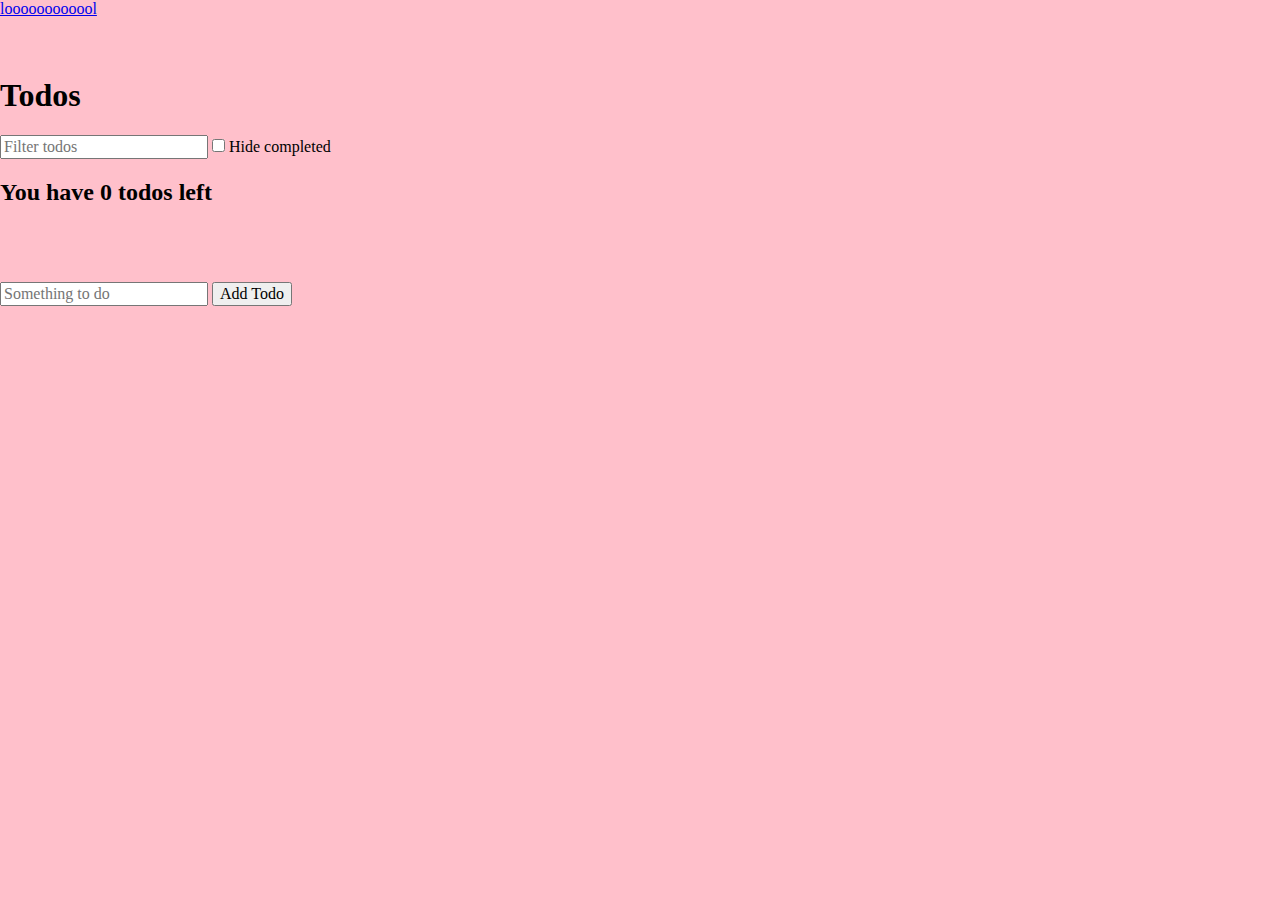
<file: todo.html>
<!DOCTYPE html>
<html lang="en">
<head>
    <meta charset="UTF-8">
    <meta name="viewport" content="width=device-width, initial-scale=1.0">
    <meta http-equiv="X-UA-Compatible" content="ie=edge">
    <title>Document</title>
    <link rel="icon" href="i/best.png">
    <link rel="stylesheet" href="css/libs.min.css">
    <link rel="stylesheet" href="main.min.css">
</head>
<body>
    <a href="index.html">loooooooooool</a>
    <br>
    <br> 
    <br>
    <h1>Todos</h1>
    <input id="search-text" type="text" placeholder="Filter todos">
    <label>
        <input type="checkbox" id="hide-completed"> Hide completed
    </label>
    <div id="todos"></div>
    <br>
    <br>
    <br>
    <form id="new-todo">
        <input type="text" placeholder="Something to do" name="text">
        <button>Add Todo</button>
    </form>
    
    





    <script src="http://wzrd.in/standalone/uuid%2Fv4@latest"></script>
    <script src="js/todofunctions.js"></script>
    <script src="js/todo.js"></script>
</body>
</html>
</file>
<file: css/libs.min.css>
/*! normalize.css v8.0.1 | MIT License | github.com/necolas/normalize.css */html{line-height:1.15;-webkit-text-size-adjust:100%}body{margin:0}main{display:block}h1{font-size:2em;margin:0.67em 0}hr{box-sizing:content-box;height:0;overflow:visible}pre{font-family:monospace, monospace;font-size:1em}a{background-color:transparent}abbr[title]{border-bottom:none;text-decoration:underline;-webkit-text-decoration:underline dotted;text-decoration:underline dotted}b,strong{font-weight:bolder}code,kbd,samp{font-family:monospace, monospace;font-size:1em}small{font-size:80%}sub,sup{font-size:75%;line-height:0;position:relative;vertical-align:baseline}sub{bottom:-0.25em}sup{top:-0.5em}img{border-style:none}button,input,optgroup,select,textarea{font-family:inherit;font-size:100%;line-height:1.15;margin:0}button,input{overflow:visible}button,select{text-transform:none}button,[type="button"],[type="reset"],[type="submit"]{-webkit-appearance:button}button::-moz-focus-inner,[type="button"]::-moz-focus-inner,[type="reset"]::-moz-focus-inner,[type="submit"]::-moz-focus-inner{border-style:none;padding:0}button:-moz-focusring,[type="button"]:-moz-focusring,[type="reset"]:-moz-focusring,[type="submit"]:-moz-focusring{outline:1px dotted ButtonText}fieldset{padding:0.35em 0.75em 0.625em}legend{box-sizing:border-box;color:inherit;display:table;max-width:100%;padding:0;white-space:normal}progress{vertical-align:baseline}textarea{overflow:auto}[type="checkbox"],[type="radio"]{box-sizing:border-box;padding:0}[type="number"]::-webkit-inner-spin-button,[type="number"]::-webkit-outer-spin-button{height:auto}[type="search"]{-webkit-appearance:textfield;outline-offset:-2px}[type="search"]::-webkit-search-decoration{-webkit-appearance:none}::-webkit-file-upload-button{-webkit-appearance:button;font:inherit}details{display:block}summary{display:list-item}template{display:none}[hidden]{display:none}.slick-slider{position:relative;display:block;box-sizing:border-box;-webkit-user-select:none;-moz-user-select:none;-ms-user-select:none;user-select:none;-webkit-touch-callout:none;-khtml-user-select:none;touch-action:pan-y;-webkit-tap-highlight-color:transparent}.slick-list{position:relative;display:block;overflow:hidden;margin:0;padding:0}.slick-list:focus{outline:none}.slick-list.dragging{cursor:pointer;cursor:hand}.slick-slider .slick-track,.slick-slider .slick-list{transform:translate3d(0, 0, 0)}.slick-track{position:relative;top:0;left:0;display:block;margin-left:auto;margin-right:auto}.slick-track:before,.slick-track:after{display:table;content:''}.slick-track:after{clear:both}.slick-loading .slick-track{visibility:hidden}.slick-slide{display:none;float:left;height:100%;min-height:1px}[dir='rtl'] .slick-slide{float:right}.slick-slide img{display:block}.slick-slide.slick-loading img{display:none}.slick-slide.dragging img{pointer-events:none}.slick-initialized .slick-slide{display:block}.slick-loading .slick-slide{visibility:hidden}.slick-vertical .slick-slide{display:block;height:auto;border:1px solid transparent}.slick-arrow.slick-hidden{display:none}/*!
 * animate.css -https://daneden.github.io/animate.css/
 * Version - 3.7.2
 * Licensed under the MIT license - http://opensource.org/licenses/MIT
 *
 * Copyright (c) 2019 Daniel Eden
 */@-webkit-keyframes bounce{from,20%,53%,80%,to{-webkit-animation-timing-function:cubic-bezier(0.215, 0.61, 0.355, 1);animation-timing-function:cubic-bezier(0.215, 0.61, 0.355, 1);transform:translate3d(0, 0, 0)}40%,43%{-webkit-animation-timing-function:cubic-bezier(0.755, 0.05, 0.855, 0.06);animation-timing-function:cubic-bezier(0.755, 0.05, 0.855, 0.06);transform:translate3d(0, -30px, 0)}70%{-webkit-animation-timing-function:cubic-bezier(0.755, 0.05, 0.855, 0.06);animation-timing-function:cubic-bezier(0.755, 0.05, 0.855, 0.06);transform:translate3d(0, -15px, 0)}90%{transform:translate3d(0, -4px, 0)}}@keyframes bounce{from,20%,53%,80%,to{-webkit-animation-timing-function:cubic-bezier(0.215, 0.61, 0.355, 1);animation-timing-function:cubic-bezier(0.215, 0.61, 0.355, 1);transform:translate3d(0, 0, 0)}40%,43%{-webkit-animation-timing-function:cubic-bezier(0.755, 0.05, 0.855, 0.06);animation-timing-function:cubic-bezier(0.755, 0.05, 0.855, 0.06);transform:translate3d(0, -30px, 0)}70%{-webkit-animation-timing-function:cubic-bezier(0.755, 0.05, 0.855, 0.06);animation-timing-function:cubic-bezier(0.755, 0.05, 0.855, 0.06);transform:translate3d(0, -15px, 0)}90%{transform:translate3d(0, -4px, 0)}}.bounce{-webkit-animation-name:bounce;animation-name:bounce;transform-origin:center bottom}@-webkit-keyframes flash{from,50%,to{opacity:1}25%,75%{opacity:0}}@keyframes flash{from,50%,to{opacity:1}25%,75%{opacity:0}}.flash{-webkit-animation-name:flash;animation-name:flash}@-webkit-keyframes pulse{from{transform:scale3d(1, 1, 1)}50%{transform:scale3d(1.05, 1.05, 1.05)}to{transform:scale3d(1, 1, 1)}}@keyframes pulse{from{transform:scale3d(1, 1, 1)}50%{transform:scale3d(1.05, 1.05, 1.05)}to{transform:scale3d(1, 1, 1)}}.pulse{-webkit-animation-name:pulse;animation-name:pulse}@-webkit-keyframes rubberBand{from{transform:scale3d(1, 1, 1)}30%{transform:scale3d(1.25, 0.75, 1)}40%{transform:scale3d(0.75, 1.25, 1)}50%{transform:scale3d(1.15, 0.85, 1)}65%{transform:scale3d(0.95, 1.05, 1)}75%{transform:scale3d(1.05, 0.95, 1)}to{transform:scale3d(1, 1, 1)}}@keyframes rubberBand{from{transform:scale3d(1, 1, 1)}30%{transform:scale3d(1.25, 0.75, 1)}40%{transform:scale3d(0.75, 1.25, 1)}50%{transform:scale3d(1.15, 0.85, 1)}65%{transform:scale3d(0.95, 1.05, 1)}75%{transform:scale3d(1.05, 0.95, 1)}to{transform:scale3d(1, 1, 1)}}.rubberBand{-webkit-animation-name:rubberBand;animation-name:rubberBand}@-webkit-keyframes shake{from,to{transform:translate3d(0, 0, 0)}10%,30%,50%,70%,90%{transform:translate3d(-10px, 0, 0)}20%,40%,60%,80%{transform:translate3d(10px, 0, 0)}}@keyframes shake{from,to{transform:translate3d(0, 0, 0)}10%,30%,50%,70%,90%{transform:translate3d(-10px, 0, 0)}20%,40%,60%,80%{transform:translate3d(10px, 0, 0)}}.shake{-webkit-animation-name:shake;animation-name:shake}@-webkit-keyframes headShake{0%{transform:translateX(0)}6.5%{transform:translateX(-6px) rotateY(-9deg)}18.5%{transform:translateX(5px) rotateY(7deg)}31.5%{transform:translateX(-3px) rotateY(-5deg)}43.5%{transform:translateX(2px) rotateY(3deg)}50%{transform:translateX(0)}}@keyframes headShake{0%{transform:translateX(0)}6.5%{transform:translateX(-6px) rotateY(-9deg)}18.5%{transform:translateX(5px) rotateY(7deg)}31.5%{transform:translateX(-3px) rotateY(-5deg)}43.5%{transform:translateX(2px) rotateY(3deg)}50%{transform:translateX(0)}}.headShake{-webkit-animation-timing-function:ease-in-out;animation-timing-function:ease-in-out;-webkit-animation-name:headShake;animation-name:headShake}@-webkit-keyframes swing{20%{transform:rotate3d(0, 0, 1, 15deg)}40%{transform:rotate3d(0, 0, 1, -10deg)}60%{transform:rotate3d(0, 0, 1, 5deg)}80%{transform:rotate3d(0, 0, 1, -5deg)}to{transform:rotate3d(0, 0, 1, 0deg)}}@keyframes swing{20%{transform:rotate3d(0, 0, 1, 15deg)}40%{transform:rotate3d(0, 0, 1, -10deg)}60%{transform:rotate3d(0, 0, 1, 5deg)}80%{transform:rotate3d(0, 0, 1, -5deg)}to{transform:rotate3d(0, 0, 1, 0deg)}}.swing{transform-origin:top center;-webkit-animation-name:swing;animation-name:swing}@-webkit-keyframes tada{from{transform:scale3d(1, 1, 1)}10%,20%{transform:scale3d(0.9, 0.9, 0.9) rotate3d(0, 0, 1, -3deg)}30%,50%,70%,90%{transform:scale3d(1.1, 1.1, 1.1) rotate3d(0, 0, 1, 3deg)}40%,60%,80%{transform:scale3d(1.1, 1.1, 1.1) rotate3d(0, 0, 1, -3deg)}to{transform:scale3d(1, 1, 1)}}@keyframes tada{from{transform:scale3d(1, 1, 1)}10%,20%{transform:scale3d(0.9, 0.9, 0.9) rotate3d(0, 0, 1, -3deg)}30%,50%,70%,90%{transform:scale3d(1.1, 1.1, 1.1) rotate3d(0, 0, 1, 3deg)}40%,60%,80%{transform:scale3d(1.1, 1.1, 1.1) rotate3d(0, 0, 1, -3deg)}to{transform:scale3d(1, 1, 1)}}.tada{-webkit-animation-name:tada;animation-name:tada}@-webkit-keyframes wobble{from{transform:translate3d(0, 0, 0)}15%{transform:translate3d(-25%, 0, 0) rotate3d(0, 0, 1, -5deg)}30%{transform:translate3d(20%, 0, 0) rotate3d(0, 0, 1, 3deg)}45%{transform:translate3d(-15%, 0, 0) rotate3d(0, 0, 1, -3deg)}60%{transform:translate3d(10%, 0, 0) rotate3d(0, 0, 1, 2deg)}75%{transform:translate3d(-5%, 0, 0) rotate3d(0, 0, 1, -1deg)}to{transform:translate3d(0, 0, 0)}}@keyframes wobble{from{transform:translate3d(0, 0, 0)}15%{transform:translate3d(-25%, 0, 0) rotate3d(0, 0, 1, -5deg)}30%{transform:translate3d(20%, 0, 0) rotate3d(0, 0, 1, 3deg)}45%{transform:translate3d(-15%, 0, 0) rotate3d(0, 0, 1, -3deg)}60%{transform:translate3d(10%, 0, 0) rotate3d(0, 0, 1, 2deg)}75%{transform:translate3d(-5%, 0, 0) rotate3d(0, 0, 1, -1deg)}to{transform:translate3d(0, 0, 0)}}.wobble{-webkit-animation-name:wobble;animation-name:wobble}@-webkit-keyframes jello{from,11.1%,to{transform:translate3d(0, 0, 0)}22.2%{transform:skewX(-12.5deg) skewY(-12.5deg)}33.3%{transform:skewX(6.25deg) skewY(6.25deg)}44.4%{transform:skewX(-3.125deg) skewY(-3.125deg)}55.5%{transform:skewX(1.5625deg) skewY(1.5625deg)}66.6%{transform:skewX(-0.78125deg) skewY(-0.78125deg)}77.7%{transform:skewX(0.39063deg) skewY(0.39063deg)}88.8%{transform:skewX(-0.19531deg) skewY(-0.19531deg)}}@keyframes jello{from,11.1%,to{transform:translate3d(0, 0, 0)}22.2%{transform:skewX(-12.5deg) skewY(-12.5deg)}33.3%{transform:skewX(6.25deg) skewY(6.25deg)}44.4%{transform:skewX(-3.125deg) skewY(-3.125deg)}55.5%{transform:skewX(1.5625deg) skewY(1.5625deg)}66.6%{transform:skewX(-0.78125deg) skewY(-0.78125deg)}77.7%{transform:skewX(0.39063deg) skewY(0.39063deg)}88.8%{transform:skewX(-0.19531deg) skewY(-0.19531deg)}}.jello{-webkit-animation-name:jello;animation-name:jello;transform-origin:center}@-webkit-keyframes heartBeat{0%{transform:scale(1)}14%{transform:scale(1.3)}28%{transform:scale(1)}42%{transform:scale(1.3)}70%{transform:scale(1)}}@keyframes heartBeat{0%{transform:scale(1)}14%{transform:scale(1.3)}28%{transform:scale(1)}42%{transform:scale(1.3)}70%{transform:scale(1)}}.heartBeat{-webkit-animation-name:heartBeat;animation-name:heartBeat;-webkit-animation-duration:1.3s;animation-duration:1.3s;-webkit-animation-timing-function:ease-in-out;animation-timing-function:ease-in-out}@-webkit-keyframes bounceIn{from,20%,40%,60%,80%,to{-webkit-animation-timing-function:cubic-bezier(0.215, 0.61, 0.355, 1);animation-timing-function:cubic-bezier(0.215, 0.61, 0.355, 1)}0%{opacity:0;transform:scale3d(0.3, 0.3, 0.3)}20%{transform:scale3d(1.1, 1.1, 1.1)}40%{transform:scale3d(0.9, 0.9, 0.9)}60%{opacity:1;transform:scale3d(1.03, 1.03, 1.03)}80%{transform:scale3d(0.97, 0.97, 0.97)}to{opacity:1;transform:scale3d(1, 1, 1)}}@keyframes bounceIn{from,20%,40%,60%,80%,to{-webkit-animation-timing-function:cubic-bezier(0.215, 0.61, 0.355, 1);animation-timing-function:cubic-bezier(0.215, 0.61, 0.355, 1)}0%{opacity:0;transform:scale3d(0.3, 0.3, 0.3)}20%{transform:scale3d(1.1, 1.1, 1.1)}40%{transform:scale3d(0.9, 0.9, 0.9)}60%{opacity:1;transform:scale3d(1.03, 1.03, 1.03)}80%{transform:scale3d(0.97, 0.97, 0.97)}to{opacity:1;transform:scale3d(1, 1, 1)}}.bounceIn{-webkit-animation-duration:0.75s;animation-duration:0.75s;-webkit-animation-name:bounceIn;animation-name:bounceIn}@-webkit-keyframes bounceInDown{from,60%,75%,90%,to{-webkit-animation-timing-function:cubic-bezier(0.215, 0.61, 0.355, 1);animation-timing-function:cubic-bezier(0.215, 0.61, 0.355, 1)}0%{opacity:0;transform:translate3d(0, -3000px, 0)}60%{opacity:1;transform:translate3d(0, 25px, 0)}75%{transform:translate3d(0, -10px, 0)}90%{transform:translate3d(0, 5px, 0)}to{transform:translate3d(0, 0, 0)}}@keyframes bounceInDown{from,60%,75%,90%,to{-webkit-animation-timing-function:cubic-bezier(0.215, 0.61, 0.355, 1);animation-timing-function:cubic-bezier(0.215, 0.61, 0.355, 1)}0%{opacity:0;transform:translate3d(0, -3000px, 0)}60%{opacity:1;transform:translate3d(0, 25px, 0)}75%{transform:translate3d(0, -10px, 0)}90%{transform:translate3d(0, 5px, 0)}to{transform:translate3d(0, 0, 0)}}.bounceInDown{-webkit-animation-name:bounceInDown;animation-name:bounceInDown}@-webkit-keyframes bounceInLeft{from,60%,75%,90%,to{-webkit-animation-timing-function:cubic-bezier(0.215, 0.61, 0.355, 1);animation-timing-function:cubic-bezier(0.215, 0.61, 0.355, 1)}0%{opacity:0;transform:translate3d(-3000px, 0, 0)}60%{opacity:1;transform:translate3d(25px, 0, 0)}75%{transform:translate3d(-10px, 0, 0)}90%{transform:translate3d(5px, 0, 0)}to{transform:translate3d(0, 0, 0)}}@keyframes bounceInLeft{from,60%,75%,90%,to{-webkit-animation-timing-function:cubic-bezier(0.215, 0.61, 0.355, 1);animation-timing-function:cubic-bezier(0.215, 0.61, 0.355, 1)}0%{opacity:0;transform:translate3d(-3000px, 0, 0)}60%{opacity:1;transform:translate3d(25px, 0, 0)}75%{transform:translate3d(-10px, 0, 0)}90%{transform:translate3d(5px, 0, 0)}to{transform:translate3d(0, 0, 0)}}.bounceInLeft{-webkit-animation-name:bounceInLeft;animation-name:bounceInLeft}@-webkit-keyframes bounceInRight{from,60%,75%,90%,to{-webkit-animation-timing-function:cubic-bezier(0.215, 0.61, 0.355, 1);animation-timing-function:cubic-bezier(0.215, 0.61, 0.355, 1)}from{opacity:0;transform:translate3d(3000px, 0, 0)}60%{opacity:1;transform:translate3d(-25px, 0, 0)}75%{transform:translate3d(10px, 0, 0)}90%{transform:translate3d(-5px, 0, 0)}to{transform:translate3d(0, 0, 0)}}@keyframes bounceInRight{from,60%,75%,90%,to{-webkit-animation-timing-function:cubic-bezier(0.215, 0.61, 0.355, 1);animation-timing-function:cubic-bezier(0.215, 0.61, 0.355, 1)}from{opacity:0;transform:translate3d(3000px, 0, 0)}60%{opacity:1;transform:translate3d(-25px, 0, 0)}75%{transform:translate3d(10px, 0, 0)}90%{transform:translate3d(-5px, 0, 0)}to{transform:translate3d(0, 0, 0)}}.bounceInRight{-webkit-animation-name:bounceInRight;animation-name:bounceInRight}@-webkit-keyframes bounceInUp{from,60%,75%,90%,to{-webkit-animation-timing-function:cubic-bezier(0.215, 0.61, 0.355, 1);animation-timing-function:cubic-bezier(0.215, 0.61, 0.355, 1)}from{opacity:0;transform:translate3d(0, 3000px, 0)}60%{opacity:1;transform:translate3d(0, -20px, 0)}75%{transform:translate3d(0, 10px, 0)}90%{transform:translate3d(0, -5px, 0)}to{transform:translate3d(0, 0, 0)}}@keyframes bounceInUp{from,60%,75%,90%,to{-webkit-animation-timing-function:cubic-bezier(0.215, 0.61, 0.355, 1);animation-timing-function:cubic-bezier(0.215, 0.61, 0.355, 1)}from{opacity:0;transform:translate3d(0, 3000px, 0)}60%{opacity:1;transform:translate3d(0, -20px, 0)}75%{transform:translate3d(0, 10px, 0)}90%{transform:translate3d(0, -5px, 0)}to{transform:translate3d(0, 0, 0)}}.bounceInUp{-webkit-animation-name:bounceInUp;animation-name:bounceInUp}@-webkit-keyframes bounceOut{20%{transform:scale3d(0.9, 0.9, 0.9)}50%,55%{opacity:1;transform:scale3d(1.1, 1.1, 1.1)}to{opacity:0;transform:scale3d(0.3, 0.3, 0.3)}}@keyframes bounceOut{20%{transform:scale3d(0.9, 0.9, 0.9)}50%,55%{opacity:1;transform:scale3d(1.1, 1.1, 1.1)}to{opacity:0;transform:scale3d(0.3, 0.3, 0.3)}}.bounceOut{-webkit-animation-duration:0.75s;animation-duration:0.75s;-webkit-animation-name:bounceOut;animation-name:bounceOut}@-webkit-keyframes bounceOutDown{20%{transform:translate3d(0, 10px, 0)}40%,45%{opacity:1;transform:translate3d(0, -20px, 0)}to{opacity:0;transform:translate3d(0, 2000px, 0)}}@keyframes bounceOutDown{20%{transform:translate3d(0, 10px, 0)}40%,45%{opacity:1;transform:translate3d(0, -20px, 0)}to{opacity:0;transform:translate3d(0, 2000px, 0)}}.bounceOutDown{-webkit-animation-name:bounceOutDown;animation-name:bounceOutDown}@-webkit-keyframes bounceOutLeft{20%{opacity:1;transform:translate3d(20px, 0, 0)}to{opacity:0;transform:translate3d(-2000px, 0, 0)}}@keyframes bounceOutLeft{20%{opacity:1;transform:translate3d(20px, 0, 0)}to{opacity:0;transform:translate3d(-2000px, 0, 0)}}.bounceOutLeft{-webkit-animation-name:bounceOutLeft;animation-name:bounceOutLeft}@-webkit-keyframes bounceOutRight{20%{opacity:1;transform:translate3d(-20px, 0, 0)}to{opacity:0;transform:translate3d(2000px, 0, 0)}}@keyframes bounceOutRight{20%{opacity:1;transform:translate3d(-20px, 0, 0)}to{opacity:0;transform:translate3d(2000px, 0, 0)}}.bounceOutRight{-webkit-animation-name:bounceOutRight;animation-name:bounceOutRight}@-webkit-keyframes bounceOutUp{20%{transform:translate3d(0, -10px, 0)}40%,45%{opacity:1;transform:translate3d(0, 20px, 0)}to{opacity:0;transform:translate3d(0, -2000px, 0)}}@keyframes bounceOutUp{20%{transform:translate3d(0, -10px, 0)}40%,45%{opacity:1;transform:translate3d(0, 20px, 0)}to{opacity:0;transform:translate3d(0, -2000px, 0)}}.bounceOutUp{-webkit-animation-name:bounceOutUp;animation-name:bounceOutUp}@-webkit-keyframes fadeIn{from{opacity:0}to{opacity:1}}@keyframes fadeIn{from{opacity:0}to{opacity:1}}.fadeIn{-webkit-animation-name:fadeIn;animation-name:fadeIn}@-webkit-keyframes fadeInDown{from{opacity:0;transform:translate3d(0, -100%, 0)}to{opacity:1;transform:translate3d(0, 0, 0)}}@keyframes fadeInDown{from{opacity:0;transform:translate3d(0, -100%, 0)}to{opacity:1;transform:translate3d(0, 0, 0)}}.fadeInDown{-webkit-animation-name:fadeInDown;animation-name:fadeInDown}@-webkit-keyframes fadeInDownBig{from{opacity:0;transform:translate3d(0, -2000px, 0)}to{opacity:1;transform:translate3d(0, 0, 0)}}@keyframes fadeInDownBig{from{opacity:0;transform:translate3d(0, -2000px, 0)}to{opacity:1;transform:translate3d(0, 0, 0)}}.fadeInDownBig{-webkit-animation-name:fadeInDownBig;animation-name:fadeInDownBig}@-webkit-keyframes fadeInLeft{from{opacity:0;transform:translate3d(-100%, 0, 0)}to{opacity:1;transform:translate3d(0, 0, 0)}}@keyframes fadeInLeft{from{opacity:0;transform:translate3d(-100%, 0, 0)}to{opacity:1;transform:translate3d(0, 0, 0)}}.fadeInLeft{-webkit-animation-name:fadeInLeft;animation-name:fadeInLeft}@-webkit-keyframes fadeInLeftBig{from{opacity:0;transform:translate3d(-2000px, 0, 0)}to{opacity:1;transform:translate3d(0, 0, 0)}}@keyframes fadeInLeftBig{from{opacity:0;transform:translate3d(-2000px, 0, 0)}to{opacity:1;transform:translate3d(0, 0, 0)}}.fadeInLeftBig{-webkit-animation-name:fadeInLeftBig;animation-name:fadeInLeftBig}@-webkit-keyframes fadeInRight{from{opacity:0;transform:translate3d(100%, 0, 0)}to{opacity:1;transform:translate3d(0, 0, 0)}}@keyframes fadeInRight{from{opacity:0;transform:translate3d(100%, 0, 0)}to{opacity:1;transform:translate3d(0, 0, 0)}}.fadeInRight{-webkit-animation-name:fadeInRight;animation-name:fadeInRight}@-webkit-keyframes fadeInRightBig{from{opacity:0;transform:translate3d(2000px, 0, 0)}to{opacity:1;transform:translate3d(0, 0, 0)}}@keyframes fadeInRightBig{from{opacity:0;transform:translate3d(2000px, 0, 0)}to{opacity:1;transform:translate3d(0, 0, 0)}}.fadeInRightBig{-webkit-animation-name:fadeInRightBig;animation-name:fadeInRightBig}@-webkit-keyframes fadeInUp{from{opacity:0;transform:translate3d(0, 100%, 0)}to{opacity:1;transform:translate3d(0, 0, 0)}}@keyframes fadeInUp{from{opacity:0;transform:translate3d(0, 100%, 0)}to{opacity:1;transform:translate3d(0, 0, 0)}}.fadeInUp{-webkit-animation-name:fadeInUp;animation-name:fadeInUp}@-webkit-keyframes fadeInUpBig{from{opacity:0;transform:translate3d(0, 2000px, 0)}to{opacity:1;transform:translate3d(0, 0, 0)}}@keyframes fadeInUpBig{from{opacity:0;transform:translate3d(0, 2000px, 0)}to{opacity:1;transform:translate3d(0, 0, 0)}}.fadeInUpBig{-webkit-animation-name:fadeInUpBig;animation-name:fadeInUpBig}@-webkit-keyframes fadeOut{from{opacity:1}to{opacity:0}}@keyframes fadeOut{from{opacity:1}to{opacity:0}}.fadeOut{-webkit-animation-name:fadeOut;animation-name:fadeOut}@-webkit-keyframes fadeOutDown{from{opacity:1}to{opacity:0;transform:translate3d(0, 100%, 0)}}@keyframes fadeOutDown{from{opacity:1}to{opacity:0;transform:translate3d(0, 100%, 0)}}.fadeOutDown{-webkit-animation-name:fadeOutDown;animation-name:fadeOutDown}@-webkit-keyframes fadeOutDownBig{from{opacity:1}to{opacity:0;transform:translate3d(0, 2000px, 0)}}@keyframes fadeOutDownBig{from{opacity:1}to{opacity:0;transform:translate3d(0, 2000px, 0)}}.fadeOutDownBig{-webkit-animation-name:fadeOutDownBig;animation-name:fadeOutDownBig}@-webkit-keyframes fadeOutLeft{from{opacity:1}to{opacity:0;transform:translate3d(-100%, 0, 0)}}@keyframes fadeOutLeft{from{opacity:1}to{opacity:0;transform:translate3d(-100%, 0, 0)}}.fadeOutLeft{-webkit-animation-name:fadeOutLeft;animation-name:fadeOutLeft}@-webkit-keyframes fadeOutLeftBig{from{opacity:1}to{opacity:0;transform:translate3d(-2000px, 0, 0)}}@keyframes fadeOutLeftBig{from{opacity:1}to{opacity:0;transform:translate3d(-2000px, 0, 0)}}.fadeOutLeftBig{-webkit-animation-name:fadeOutLeftBig;animation-name:fadeOutLeftBig}@-webkit-keyframes fadeOutRight{from{opacity:1}to{opacity:0;transform:translate3d(100%, 0, 0)}}@keyframes fadeOutRight{from{opacity:1}to{opacity:0;transform:translate3d(100%, 0, 0)}}.fadeOutRight{-webkit-animation-name:fadeOutRight;animation-name:fadeOutRight}@-webkit-keyframes fadeOutRightBig{from{opacity:1}to{opacity:0;transform:translate3d(2000px, 0, 0)}}@keyframes fadeOutRightBig{from{opacity:1}to{opacity:0;transform:translate3d(2000px, 0, 0)}}.fadeOutRightBig{-webkit-animation-name:fadeOutRightBig;animation-name:fadeOutRightBig}@-webkit-keyframes fadeOutUp{from{opacity:1}to{opacity:0;transform:translate3d(0, -100%, 0)}}@keyframes fadeOutUp{from{opacity:1}to{opacity:0;transform:translate3d(0, -100%, 0)}}.fadeOutUp{-webkit-animation-name:fadeOutUp;animation-name:fadeOutUp}@-webkit-keyframes fadeOutUpBig{from{opacity:1}to{opacity:0;transform:translate3d(0, -2000px, 0)}}@keyframes fadeOutUpBig{from{opacity:1}to{opacity:0;transform:translate3d(0, -2000px, 0)}}.fadeOutUpBig{-webkit-animation-name:fadeOutUpBig;animation-name:fadeOutUpBig}@-webkit-keyframes flip{from{transform:perspective(400px) scale3d(1, 1, 1) translate3d(0, 0, 0) rotate3d(0, 1, 0, -360deg);-webkit-animation-timing-function:ease-out;animation-timing-function:ease-out}40%{transform:perspective(400px) scale3d(1, 1, 1) translate3d(0, 0, 150px) rotate3d(0, 1, 0, -190deg);-webkit-animation-timing-function:ease-out;animation-timing-function:ease-out}50%{transform:perspective(400px) scale3d(1, 1, 1) translate3d(0, 0, 150px) rotate3d(0, 1, 0, -170deg);-webkit-animation-timing-function:ease-in;animation-timing-function:ease-in}80%{transform:perspective(400px) scale3d(0.95, 0.95, 0.95) translate3d(0, 0, 0) rotate3d(0, 1, 0, 0deg);-webkit-animation-timing-function:ease-in;animation-timing-function:ease-in}to{transform:perspective(400px) scale3d(1, 1, 1) translate3d(0, 0, 0) rotate3d(0, 1, 0, 0deg);-webkit-animation-timing-function:ease-in;animation-timing-function:ease-in}}@keyframes flip{from{transform:perspective(400px) scale3d(1, 1, 1) translate3d(0, 0, 0) rotate3d(0, 1, 0, -360deg);-webkit-animation-timing-function:ease-out;animation-timing-function:ease-out}40%{transform:perspective(400px) scale3d(1, 1, 1) translate3d(0, 0, 150px) rotate3d(0, 1, 0, -190deg);-webkit-animation-timing-function:ease-out;animation-timing-function:ease-out}50%{transform:perspective(400px) scale3d(1, 1, 1) translate3d(0, 0, 150px) rotate3d(0, 1, 0, -170deg);-webkit-animation-timing-function:ease-in;animation-timing-function:ease-in}80%{transform:perspective(400px) scale3d(0.95, 0.95, 0.95) translate3d(0, 0, 0) rotate3d(0, 1, 0, 0deg);-webkit-animation-timing-function:ease-in;animation-timing-function:ease-in}to{transform:perspective(400px) scale3d(1, 1, 1) translate3d(0, 0, 0) rotate3d(0, 1, 0, 0deg);-webkit-animation-timing-function:ease-in;animation-timing-function:ease-in}}.animated.flip{-webkit-backface-visibility:visible;backface-visibility:visible;-webkit-animation-name:flip;animation-name:flip}@-webkit-keyframes flipInX{from{transform:perspective(400px) rotate3d(1, 0, 0, 90deg);-webkit-animation-timing-function:ease-in;animation-timing-function:ease-in;opacity:0}40%{transform:perspective(400px) rotate3d(1, 0, 0, -20deg);-webkit-animation-timing-function:ease-in;animation-timing-function:ease-in}60%{transform:perspective(400px) rotate3d(1, 0, 0, 10deg);opacity:1}80%{transform:perspective(400px) rotate3d(1, 0, 0, -5deg)}to{transform:perspective(400px)}}@keyframes flipInX{from{transform:perspective(400px) rotate3d(1, 0, 0, 90deg);-webkit-animation-timing-function:ease-in;animation-timing-function:ease-in;opacity:0}40%{transform:perspective(400px) rotate3d(1, 0, 0, -20deg);-webkit-animation-timing-function:ease-in;animation-timing-function:ease-in}60%{transform:perspective(400px) rotate3d(1, 0, 0, 10deg);opacity:1}80%{transform:perspective(400px) rotate3d(1, 0, 0, -5deg)}to{transform:perspective(400px)}}.flipInX{-webkit-backface-visibility:visible !important;backface-visibility:visible !important;-webkit-animation-name:flipInX;animation-name:flipInX}@-webkit-keyframes flipInY{from{transform:perspective(400px) rotate3d(0, 1, 0, 90deg);-webkit-animation-timing-function:ease-in;animation-timing-function:ease-in;opacity:0}40%{transform:perspective(400px) rotate3d(0, 1, 0, -20deg);-webkit-animation-timing-function:ease-in;animation-timing-function:ease-in}60%{transform:perspective(400px) rotate3d(0, 1, 0, 10deg);opacity:1}80%{transform:perspective(400px) rotate3d(0, 1, 0, -5deg)}to{transform:perspective(400px)}}@keyframes flipInY{from{transform:perspective(400px) rotate3d(0, 1, 0, 90deg);-webkit-animation-timing-function:ease-in;animation-timing-function:ease-in;opacity:0}40%{transform:perspective(400px) rotate3d(0, 1, 0, -20deg);-webkit-animation-timing-function:ease-in;animation-timing-function:ease-in}60%{transform:perspective(400px) rotate3d(0, 1, 0, 10deg);opacity:1}80%{transform:perspective(400px) rotate3d(0, 1, 0, -5deg)}to{transform:perspective(400px)}}.flipInY{-webkit-backface-visibility:visible !important;backface-visibility:visible !important;-webkit-animation-name:flipInY;animation-name:flipInY}@-webkit-keyframes flipOutX{from{transform:perspective(400px)}30%{transform:perspective(400px) rotate3d(1, 0, 0, -20deg);opacity:1}to{transform:perspective(400px) rotate3d(1, 0, 0, 90deg);opacity:0}}@keyframes flipOutX{from{transform:perspective(400px)}30%{transform:perspective(400px) rotate3d(1, 0, 0, -20deg);opacity:1}to{transform:perspective(400px) rotate3d(1, 0, 0, 90deg);opacity:0}}.flipOutX{-webkit-animation-duration:0.75s;animation-duration:0.75s;-webkit-animation-name:flipOutX;animation-name:flipOutX;-webkit-backface-visibility:visible !important;backface-visibility:visible !important}@-webkit-keyframes flipOutY{from{transform:perspective(400px)}30%{transform:perspective(400px) rotate3d(0, 1, 0, -15deg);opacity:1}to{transform:perspective(400px) rotate3d(0, 1, 0, 90deg);opacity:0}}@keyframes flipOutY{from{transform:perspective(400px)}30%{transform:perspective(400px) rotate3d(0, 1, 0, -15deg);opacity:1}to{transform:perspective(400px) rotate3d(0, 1, 0, 90deg);opacity:0}}.flipOutY{-webkit-animation-duration:0.75s;animation-duration:0.75s;-webkit-backface-visibility:visible !important;backface-visibility:visible !important;-webkit-animation-name:flipOutY;animation-name:flipOutY}@-webkit-keyframes lightSpeedIn{from{transform:translate3d(100%, 0, 0) skewX(-30deg);opacity:0}60%{transform:skewX(20deg);opacity:1}80%{transform:skewX(-5deg)}to{transform:translate3d(0, 0, 0)}}@keyframes lightSpeedIn{from{transform:translate3d(100%, 0, 0) skewX(-30deg);opacity:0}60%{transform:skewX(20deg);opacity:1}80%{transform:skewX(-5deg)}to{transform:translate3d(0, 0, 0)}}.lightSpeedIn{-webkit-animation-name:lightSpeedIn;animation-name:lightSpeedIn;-webkit-animation-timing-function:ease-out;animation-timing-function:ease-out}@-webkit-keyframes lightSpeedOut{from{opacity:1}to{transform:translate3d(100%, 0, 0) skewX(30deg);opacity:0}}@keyframes lightSpeedOut{from{opacity:1}to{transform:translate3d(100%, 0, 0) skewX(30deg);opacity:0}}.lightSpeedOut{-webkit-animation-name:lightSpeedOut;animation-name:lightSpeedOut;-webkit-animation-timing-function:ease-in;animation-timing-function:ease-in}@-webkit-keyframes rotateIn{from{transform-origin:center;transform:rotate3d(0, 0, 1, -200deg);opacity:0}to{transform-origin:center;transform:translate3d(0, 0, 0);opacity:1}}@keyframes rotateIn{from{transform-origin:center;transform:rotate3d(0, 0, 1, -200deg);opacity:0}to{transform-origin:center;transform:translate3d(0, 0, 0);opacity:1}}.rotateIn{-webkit-animation-name:rotateIn;animation-name:rotateIn}@-webkit-keyframes rotateInDownLeft{from{transform-origin:left bottom;transform:rotate3d(0, 0, 1, -45deg);opacity:0}to{transform-origin:left bottom;transform:translate3d(0, 0, 0);opacity:1}}@keyframes rotateInDownLeft{from{transform-origin:left bottom;transform:rotate3d(0, 0, 1, -45deg);opacity:0}to{transform-origin:left bottom;transform:translate3d(0, 0, 0);opacity:1}}.rotateInDownLeft{-webkit-animation-name:rotateInDownLeft;animation-name:rotateInDownLeft}@-webkit-keyframes rotateInDownRight{from{transform-origin:right bottom;transform:rotate3d(0, 0, 1, 45deg);opacity:0}to{transform-origin:right bottom;transform:translate3d(0, 0, 0);opacity:1}}@keyframes rotateInDownRight{from{transform-origin:right bottom;transform:rotate3d(0, 0, 1, 45deg);opacity:0}to{transform-origin:right bottom;transform:translate3d(0, 0, 0);opacity:1}}.rotateInDownRight{-webkit-animation-name:rotateInDownRight;animation-name:rotateInDownRight}@-webkit-keyframes rotateInUpLeft{from{transform-origin:left bottom;transform:rotate3d(0, 0, 1, 45deg);opacity:0}to{transform-origin:left bottom;transform:translate3d(0, 0, 0);opacity:1}}@keyframes rotateInUpLeft{from{transform-origin:left bottom;transform:rotate3d(0, 0, 1, 45deg);opacity:0}to{transform-origin:left bottom;transform:translate3d(0, 0, 0);opacity:1}}.rotateInUpLeft{-webkit-animation-name:rotateInUpLeft;animation-name:rotateInUpLeft}@-webkit-keyframes rotateInUpRight{from{transform-origin:right bottom;transform:rotate3d(0, 0, 1, -90deg);opacity:0}to{transform-origin:right bottom;transform:translate3d(0, 0, 0);opacity:1}}@keyframes rotateInUpRight{from{transform-origin:right bottom;transform:rotate3d(0, 0, 1, -90deg);opacity:0}to{transform-origin:right bottom;transform:translate3d(0, 0, 0);opacity:1}}.rotateInUpRight{-webkit-animation-name:rotateInUpRight;animation-name:rotateInUpRight}@-webkit-keyframes rotateOut{from{transform-origin:center;opacity:1}to{transform-origin:center;transform:rotate3d(0, 0, 1, 200deg);opacity:0}}@keyframes rotateOut{from{transform-origin:center;opacity:1}to{transform-origin:center;transform:rotate3d(0, 0, 1, 200deg);opacity:0}}.rotateOut{-webkit-animation-name:rotateOut;animation-name:rotateOut}@-webkit-keyframes rotateOutDownLeft{from{transform-origin:left bottom;opacity:1}to{transform-origin:left bottom;transform:rotate3d(0, 0, 1, 45deg);opacity:0}}@keyframes rotateOutDownLeft{from{transform-origin:left bottom;opacity:1}to{transform-origin:left bottom;transform:rotate3d(0, 0, 1, 45deg);opacity:0}}.rotateOutDownLeft{-webkit-animation-name:rotateOutDownLeft;animation-name:rotateOutDownLeft}@-webkit-keyframes rotateOutDownRight{from{transform-origin:right bottom;opacity:1}to{transform-origin:right bottom;transform:rotate3d(0, 0, 1, -45deg);opacity:0}}@keyframes rotateOutDownRight{from{transform-origin:right bottom;opacity:1}to{transform-origin:right bottom;transform:rotate3d(0, 0, 1, -45deg);opacity:0}}.rotateOutDownRight{-webkit-animation-name:rotateOutDownRight;animation-name:rotateOutDownRight}@-webkit-keyframes rotateOutUpLeft{from{transform-origin:left bottom;opacity:1}to{transform-origin:left bottom;transform:rotate3d(0, 0, 1, -45deg);opacity:0}}@keyframes rotateOutUpLeft{from{transform-origin:left bottom;opacity:1}to{transform-origin:left bottom;transform:rotate3d(0, 0, 1, -45deg);opacity:0}}.rotateOutUpLeft{-webkit-animation-name:rotateOutUpLeft;animation-name:rotateOutUpLeft}@-webkit-keyframes rotateOutUpRight{from{transform-origin:right bottom;opacity:1}to{transform-origin:right bottom;transform:rotate3d(0, 0, 1, 90deg);opacity:0}}@keyframes rotateOutUpRight{from{transform-origin:right bottom;opacity:1}to{transform-origin:right bottom;transform:rotate3d(0, 0, 1, 90deg);opacity:0}}.rotateOutUpRight{-webkit-animation-name:rotateOutUpRight;animation-name:rotateOutUpRight}@-webkit-keyframes hinge{0%{transform-origin:top left;-webkit-animation-timing-function:ease-in-out;animation-timing-function:ease-in-out}20%,60%{transform:rotate3d(0, 0, 1, 80deg);transform-origin:top left;-webkit-animation-timing-function:ease-in-out;animation-timing-function:ease-in-out}40%,80%{transform:rotate3d(0, 0, 1, 60deg);transform-origin:top left;-webkit-animation-timing-function:ease-in-out;animation-timing-function:ease-in-out;opacity:1}to{transform:translate3d(0, 700px, 0);opacity:0}}@keyframes hinge{0%{transform-origin:top left;-webkit-animation-timing-function:ease-in-out;animation-timing-function:ease-in-out}20%,60%{transform:rotate3d(0, 0, 1, 80deg);transform-origin:top left;-webkit-animation-timing-function:ease-in-out;animation-timing-function:ease-in-out}40%,80%{transform:rotate3d(0, 0, 1, 60deg);transform-origin:top left;-webkit-animation-timing-function:ease-in-out;animation-timing-function:ease-in-out;opacity:1}to{transform:translate3d(0, 700px, 0);opacity:0}}.hinge{-webkit-animation-duration:2s;animation-duration:2s;-webkit-animation-name:hinge;animation-name:hinge}@-webkit-keyframes jackInTheBox{from{opacity:0;transform:scale(0.1) rotate(30deg);transform-origin:center bottom}50%{transform:rotate(-10deg)}70%{transform:rotate(3deg)}to{opacity:1;transform:scale(1)}}@keyframes jackInTheBox{from{opacity:0;transform:scale(0.1) rotate(30deg);transform-origin:center bottom}50%{transform:rotate(-10deg)}70%{transform:rotate(3deg)}to{opacity:1;transform:scale(1)}}.jackInTheBox{-webkit-animation-name:jackInTheBox;animation-name:jackInTheBox}@-webkit-keyframes rollIn{from{opacity:0;transform:translate3d(-100%, 0, 0) rotate3d(0, 0, 1, -120deg)}to{opacity:1;transform:translate3d(0, 0, 0)}}@keyframes rollIn{from{opacity:0;transform:translate3d(-100%, 0, 0) rotate3d(0, 0, 1, -120deg)}to{opacity:1;transform:translate3d(0, 0, 0)}}.rollIn{-webkit-animation-name:rollIn;animation-name:rollIn}@-webkit-keyframes rollOut{from{opacity:1}to{opacity:0;transform:translate3d(100%, 0, 0) rotate3d(0, 0, 1, 120deg)}}@keyframes rollOut{from{opacity:1}to{opacity:0;transform:translate3d(100%, 0, 0) rotate3d(0, 0, 1, 120deg)}}.rollOut{-webkit-animation-name:rollOut;animation-name:rollOut}@-webkit-keyframes zoomIn{from{opacity:0;transform:scale3d(0.3, 0.3, 0.3)}50%{opacity:1}}@keyframes zoomIn{from{opacity:0;transform:scale3d(0.3, 0.3, 0.3)}50%{opacity:1}}.zoomIn{-webkit-animation-name:zoomIn;animation-name:zoomIn}@-webkit-keyframes zoomInDown{from{opacity:0;transform:scale3d(0.1, 0.1, 0.1) translate3d(0, -1000px, 0);-webkit-animation-timing-function:cubic-bezier(0.55, 0.055, 0.675, 0.19);animation-timing-function:cubic-bezier(0.55, 0.055, 0.675, 0.19)}60%{opacity:1;transform:scale3d(0.475, 0.475, 0.475) translate3d(0, 60px, 0);-webkit-animation-timing-function:cubic-bezier(0.175, 0.885, 0.32, 1);animation-timing-function:cubic-bezier(0.175, 0.885, 0.32, 1)}}@keyframes zoomInDown{from{opacity:0;transform:scale3d(0.1, 0.1, 0.1) translate3d(0, -1000px, 0);-webkit-animation-timing-function:cubic-bezier(0.55, 0.055, 0.675, 0.19);animation-timing-function:cubic-bezier(0.55, 0.055, 0.675, 0.19)}60%{opacity:1;transform:scale3d(0.475, 0.475, 0.475) translate3d(0, 60px, 0);-webkit-animation-timing-function:cubic-bezier(0.175, 0.885, 0.32, 1);animation-timing-function:cubic-bezier(0.175, 0.885, 0.32, 1)}}.zoomInDown{-webkit-animation-name:zoomInDown;animation-name:zoomInDown}@-webkit-keyframes zoomInLeft{from{opacity:0;transform:scale3d(0.1, 0.1, 0.1) translate3d(-1000px, 0, 0);-webkit-animation-timing-function:cubic-bezier(0.55, 0.055, 0.675, 0.19);animation-timing-function:cubic-bezier(0.55, 0.055, 0.675, 0.19)}60%{opacity:1;transform:scale3d(0.475, 0.475, 0.475) translate3d(10px, 0, 0);-webkit-animation-timing-function:cubic-bezier(0.175, 0.885, 0.32, 1);animation-timing-function:cubic-bezier(0.175, 0.885, 0.32, 1)}}@keyframes zoomInLeft{from{opacity:0;transform:scale3d(0.1, 0.1, 0.1) translate3d(-1000px, 0, 0);-webkit-animation-timing-function:cubic-bezier(0.55, 0.055, 0.675, 0.19);animation-timing-function:cubic-bezier(0.55, 0.055, 0.675, 0.19)}60%{opacity:1;transform:scale3d(0.475, 0.475, 0.475) translate3d(10px, 0, 0);-webkit-animation-timing-function:cubic-bezier(0.175, 0.885, 0.32, 1);animation-timing-function:cubic-bezier(0.175, 0.885, 0.32, 1)}}.zoomInLeft{-webkit-animation-name:zoomInLeft;animation-name:zoomInLeft}@-webkit-keyframes zoomInRight{from{opacity:0;transform:scale3d(0.1, 0.1, 0.1) translate3d(1000px, 0, 0);-webkit-animation-timing-function:cubic-bezier(0.55, 0.055, 0.675, 0.19);animation-timing-function:cubic-bezier(0.55, 0.055, 0.675, 0.19)}60%{opacity:1;transform:scale3d(0.475, 0.475, 0.475) translate3d(-10px, 0, 0);-webkit-animation-timing-function:cubic-bezier(0.175, 0.885, 0.32, 1);animation-timing-function:cubic-bezier(0.175, 0.885, 0.32, 1)}}@keyframes zoomInRight{from{opacity:0;transform:scale3d(0.1, 0.1, 0.1) translate3d(1000px, 0, 0);-webkit-animation-timing-function:cubic-bezier(0.55, 0.055, 0.675, 0.19);animation-timing-function:cubic-bezier(0.55, 0.055, 0.675, 0.19)}60%{opacity:1;transform:scale3d(0.475, 0.475, 0.475) translate3d(-10px, 0, 0);-webkit-animation-timing-function:cubic-bezier(0.175, 0.885, 0.32, 1);animation-timing-function:cubic-bezier(0.175, 0.885, 0.32, 1)}}.zoomInRight{-webkit-animation-name:zoomInRight;animation-name:zoomInRight}@-webkit-keyframes zoomInUp{from{opacity:0;transform:scale3d(0.1, 0.1, 0.1) translate3d(0, 1000px, 0);-webkit-animation-timing-function:cubic-bezier(0.55, 0.055, 0.675, 0.19);animation-timing-function:cubic-bezier(0.55, 0.055, 0.675, 0.19)}60%{opacity:1;transform:scale3d(0.475, 0.475, 0.475) translate3d(0, -60px, 0);-webkit-animation-timing-function:cubic-bezier(0.175, 0.885, 0.32, 1);animation-timing-function:cubic-bezier(0.175, 0.885, 0.32, 1)}}@keyframes zoomInUp{from{opacity:0;transform:scale3d(0.1, 0.1, 0.1) translate3d(0, 1000px, 0);-webkit-animation-timing-function:cubic-bezier(0.55, 0.055, 0.675, 0.19);animation-timing-function:cubic-bezier(0.55, 0.055, 0.675, 0.19)}60%{opacity:1;transform:scale3d(0.475, 0.475, 0.475) translate3d(0, -60px, 0);-webkit-animation-timing-function:cubic-bezier(0.175, 0.885, 0.32, 1);animation-timing-function:cubic-bezier(0.175, 0.885, 0.32, 1)}}.zoomInUp{-webkit-animation-name:zoomInUp;animation-name:zoomInUp}@-webkit-keyframes zoomOut{from{opacity:1}50%{opacity:0;transform:scale3d(0.3, 0.3, 0.3)}to{opacity:0}}@keyframes zoomOut{from{opacity:1}50%{opacity:0;transform:scale3d(0.3, 0.3, 0.3)}to{opacity:0}}.zoomOut{-webkit-animation-name:zoomOut;animation-name:zoomOut}@-webkit-keyframes zoomOutDown{40%{opacity:1;transform:scale3d(0.475, 0.475, 0.475) translate3d(0, -60px, 0);-webkit-animation-timing-function:cubic-bezier(0.55, 0.055, 0.675, 0.19);animation-timing-function:cubic-bezier(0.55, 0.055, 0.675, 0.19)}to{opacity:0;transform:scale3d(0.1, 0.1, 0.1) translate3d(0, 2000px, 0);transform-origin:center bottom;-webkit-animation-timing-function:cubic-bezier(0.175, 0.885, 0.32, 1);animation-timing-function:cubic-bezier(0.175, 0.885, 0.32, 1)}}@keyframes zoomOutDown{40%{opacity:1;transform:scale3d(0.475, 0.475, 0.475) translate3d(0, -60px, 0);-webkit-animation-timing-function:cubic-bezier(0.55, 0.055, 0.675, 0.19);animation-timing-function:cubic-bezier(0.55, 0.055, 0.675, 0.19)}to{opacity:0;transform:scale3d(0.1, 0.1, 0.1) translate3d(0, 2000px, 0);transform-origin:center bottom;-webkit-animation-timing-function:cubic-bezier(0.175, 0.885, 0.32, 1);animation-timing-function:cubic-bezier(0.175, 0.885, 0.32, 1)}}.zoomOutDown{-webkit-animation-name:zoomOutDown;animation-name:zoomOutDown}@-webkit-keyframes zoomOutLeft{40%{opacity:1;transform:scale3d(0.475, 0.475, 0.475) translate3d(42px, 0, 0)}to{opacity:0;transform:scale(0.1) translate3d(-2000px, 0, 0);transform-origin:left center}}@keyframes zoomOutLeft{40%{opacity:1;transform:scale3d(0.475, 0.475, 0.475) translate3d(42px, 0, 0)}to{opacity:0;transform:scale(0.1) translate3d(-2000px, 0, 0);transform-origin:left center}}.zoomOutLeft{-webkit-animation-name:zoomOutLeft;animation-name:zoomOutLeft}@-webkit-keyframes zoomOutRight{40%{opacity:1;transform:scale3d(0.475, 0.475, 0.475) translate3d(-42px, 0, 0)}to{opacity:0;transform:scale(0.1) translate3d(2000px, 0, 0);transform-origin:right center}}@keyframes zoomOutRight{40%{opacity:1;transform:scale3d(0.475, 0.475, 0.475) translate3d(-42px, 0, 0)}to{opacity:0;transform:scale(0.1) translate3d(2000px, 0, 0);transform-origin:right center}}.zoomOutRight{-webkit-animation-name:zoomOutRight;animation-name:zoomOutRight}@-webkit-keyframes zoomOutUp{40%{opacity:1;transform:scale3d(0.475, 0.475, 0.475) translate3d(0, 60px, 0);-webkit-animation-timing-function:cubic-bezier(0.55, 0.055, 0.675, 0.19);animation-timing-function:cubic-bezier(0.55, 0.055, 0.675, 0.19)}to{opacity:0;transform:scale3d(0.1, 0.1, 0.1) translate3d(0, -2000px, 0);transform-origin:center bottom;-webkit-animation-timing-function:cubic-bezier(0.175, 0.885, 0.32, 1);animation-timing-function:cubic-bezier(0.175, 0.885, 0.32, 1)}}@keyframes zoomOutUp{40%{opacity:1;transform:scale3d(0.475, 0.475, 0.475) translate3d(0, 60px, 0);-webkit-animation-timing-function:cubic-bezier(0.55, 0.055, 0.675, 0.19);animation-timing-function:cubic-bezier(0.55, 0.055, 0.675, 0.19)}to{opacity:0;transform:scale3d(0.1, 0.1, 0.1) translate3d(0, -2000px, 0);transform-origin:center bottom;-webkit-animation-timing-function:cubic-bezier(0.175, 0.885, 0.32, 1);animation-timing-function:cubic-bezier(0.175, 0.885, 0.32, 1)}}.zoomOutUp{-webkit-animation-name:zoomOutUp;animation-name:zoomOutUp}@-webkit-keyframes slideInDown{from{transform:translate3d(0, -100%, 0);visibility:visible}to{transform:translate3d(0, 0, 0)}}@keyframes slideInDown{from{transform:translate3d(0, -100%, 0);visibility:visible}to{transform:translate3d(0, 0, 0)}}.slideInDown{-webkit-animation-name:slideInDown;animation-name:slideInDown}@-webkit-keyframes slideInLeft{from{transform:translate3d(-100%, 0, 0);visibility:visible}to{transform:translate3d(0, 0, 0)}}@keyframes slideInLeft{from{transform:translate3d(-100%, 0, 0);visibility:visible}to{transform:translate3d(0, 0, 0)}}.slideInLeft{-webkit-animation-name:slideInLeft;animation-name:slideInLeft}@-webkit-keyframes slideInRight{from{transform:translate3d(100%, 0, 0);visibility:visible}to{transform:translate3d(0, 0, 0)}}@keyframes slideInRight{from{transform:translate3d(100%, 0, 0);visibility:visible}to{transform:translate3d(0, 0, 0)}}.slideInRight{-webkit-animation-name:slideInRight;animation-name:slideInRight}@-webkit-keyframes slideInUp{from{transform:translate3d(0, 100%, 0);visibility:visible}to{transform:translate3d(0, 0, 0)}}@keyframes slideInUp{from{transform:translate3d(0, 100%, 0);visibility:visible}to{transform:translate3d(0, 0, 0)}}.slideInUp{-webkit-animation-name:slideInUp;animation-name:slideInUp}@-webkit-keyframes slideOutDown{from{transform:translate3d(0, 0, 0)}to{visibility:hidden;transform:translate3d(0, 100%, 0)}}@keyframes slideOutDown{from{transform:translate3d(0, 0, 0)}to{visibility:hidden;transform:translate3d(0, 100%, 0)}}.slideOutDown{-webkit-animation-name:slideOutDown;animation-name:slideOutDown}@-webkit-keyframes slideOutLeft{from{transform:translate3d(0, 0, 0)}to{visibility:hidden;transform:translate3d(-100%, 0, 0)}}@keyframes slideOutLeft{from{transform:translate3d(0, 0, 0)}to{visibility:hidden;transform:translate3d(-100%, 0, 0)}}.slideOutLeft{-webkit-animation-name:slideOutLeft;animation-name:slideOutLeft}@-webkit-keyframes slideOutRight{from{transform:translate3d(0, 0, 0)}to{visibility:hidden;transform:translate3d(100%, 0, 0)}}@keyframes slideOutRight{from{transform:translate3d(0, 0, 0)}to{visibility:hidden;transform:translate3d(100%, 0, 0)}}.slideOutRight{-webkit-animation-name:slideOutRight;animation-name:slideOutRight}@-webkit-keyframes slideOutUp{from{transform:translate3d(0, 0, 0)}to{visibility:hidden;transform:translate3d(0, -100%, 0)}}@keyframes slideOutUp{from{transform:translate3d(0, 0, 0)}to{visibility:hidden;transform:translate3d(0, -100%, 0)}}.slideOutUp{-webkit-animation-name:slideOutUp;animation-name:slideOutUp}.animated{-webkit-animation-duration:1s;animation-duration:1s;-webkit-animation-fill-mode:both;animation-fill-mode:both}.animated.infinite{-webkit-animation-iteration-count:infinite;animation-iteration-count:infinite}.animated.delay-1s{-webkit-animation-delay:1s;animation-delay:1s}.animated.delay-2s{-webkit-animation-delay:2s;animation-delay:2s}.animated.delay-3s{-webkit-animation-delay:3s;animation-delay:3s}.animated.delay-4s{-webkit-animation-delay:4s;animation-delay:4s}.animated.delay-5s{-webkit-animation-delay:5s;animation-delay:5s}.animated.fast{-webkit-animation-duration:800ms;animation-duration:800ms}.animated.faster{-webkit-animation-duration:500ms;animation-duration:500ms}.animated.slow{-webkit-animation-duration:2s;animation-duration:2s}.animated.slower{-webkit-animation-duration:3s;animation-duration:3s}@media (print), (prefers-reduced-motion: reduce){.animated{-webkit-animation-duration:1ms !important;animation-duration:1ms !important;transition-duration:1ms !important;-webkit-animation-iteration-count:1 !important;animation-iteration-count:1 !important}}
</file>
<file: main.min.css>
html{background:pink}
</file>
